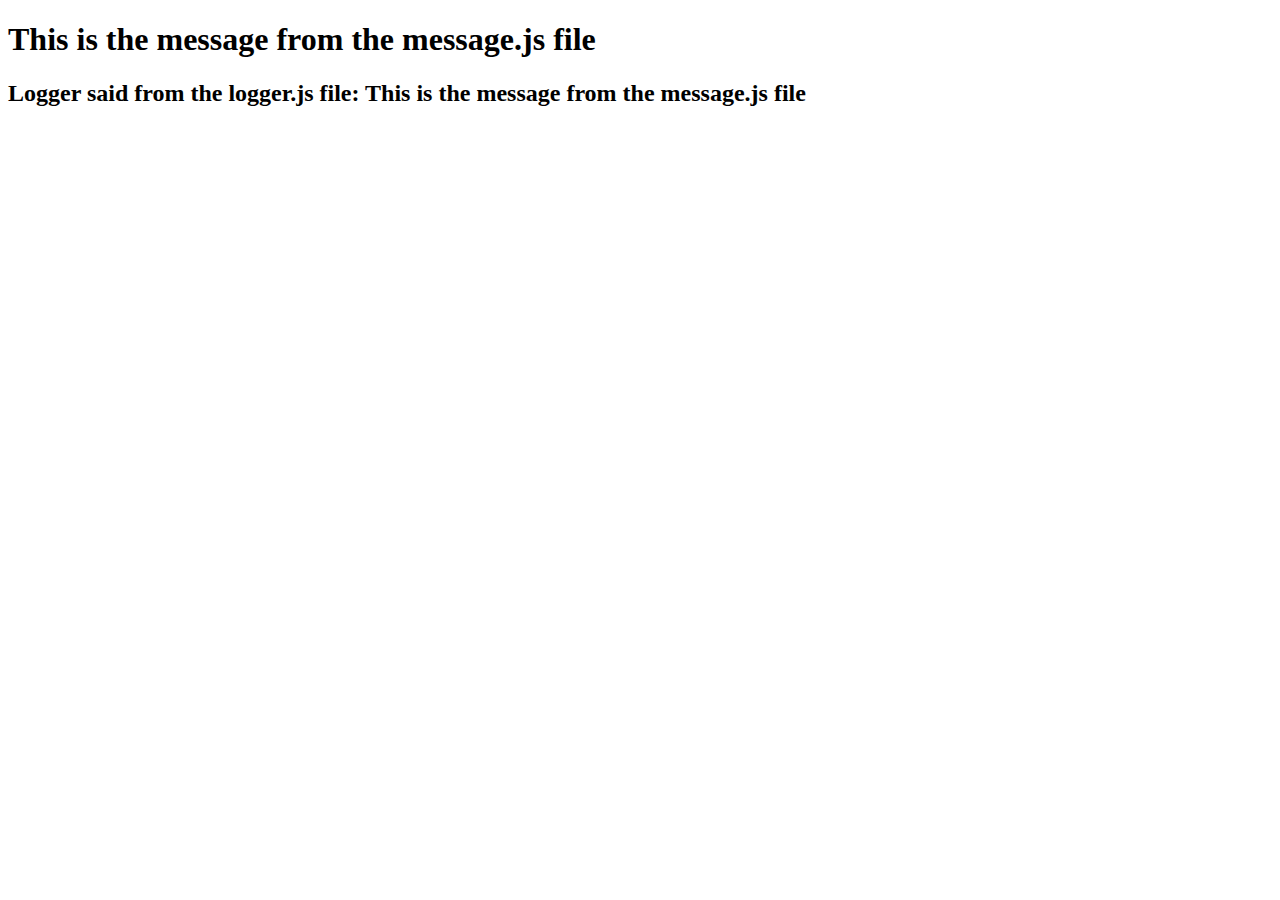
<file: es6modules/index.html>
<!DOCTYPE html>
<html lang="en">
<head>
    <meta charset="UTF-8">
    <meta name="viewport" content="width=device-width, initial-scale=1.0">
    <meta http-equiv="X-UA-Compatible" content="ie=edge">
    <title>ES6 Modules</title>
</head>
<body>
   <script type="module" src="./js/main.js"></script>
</body>
</html>
</file>
